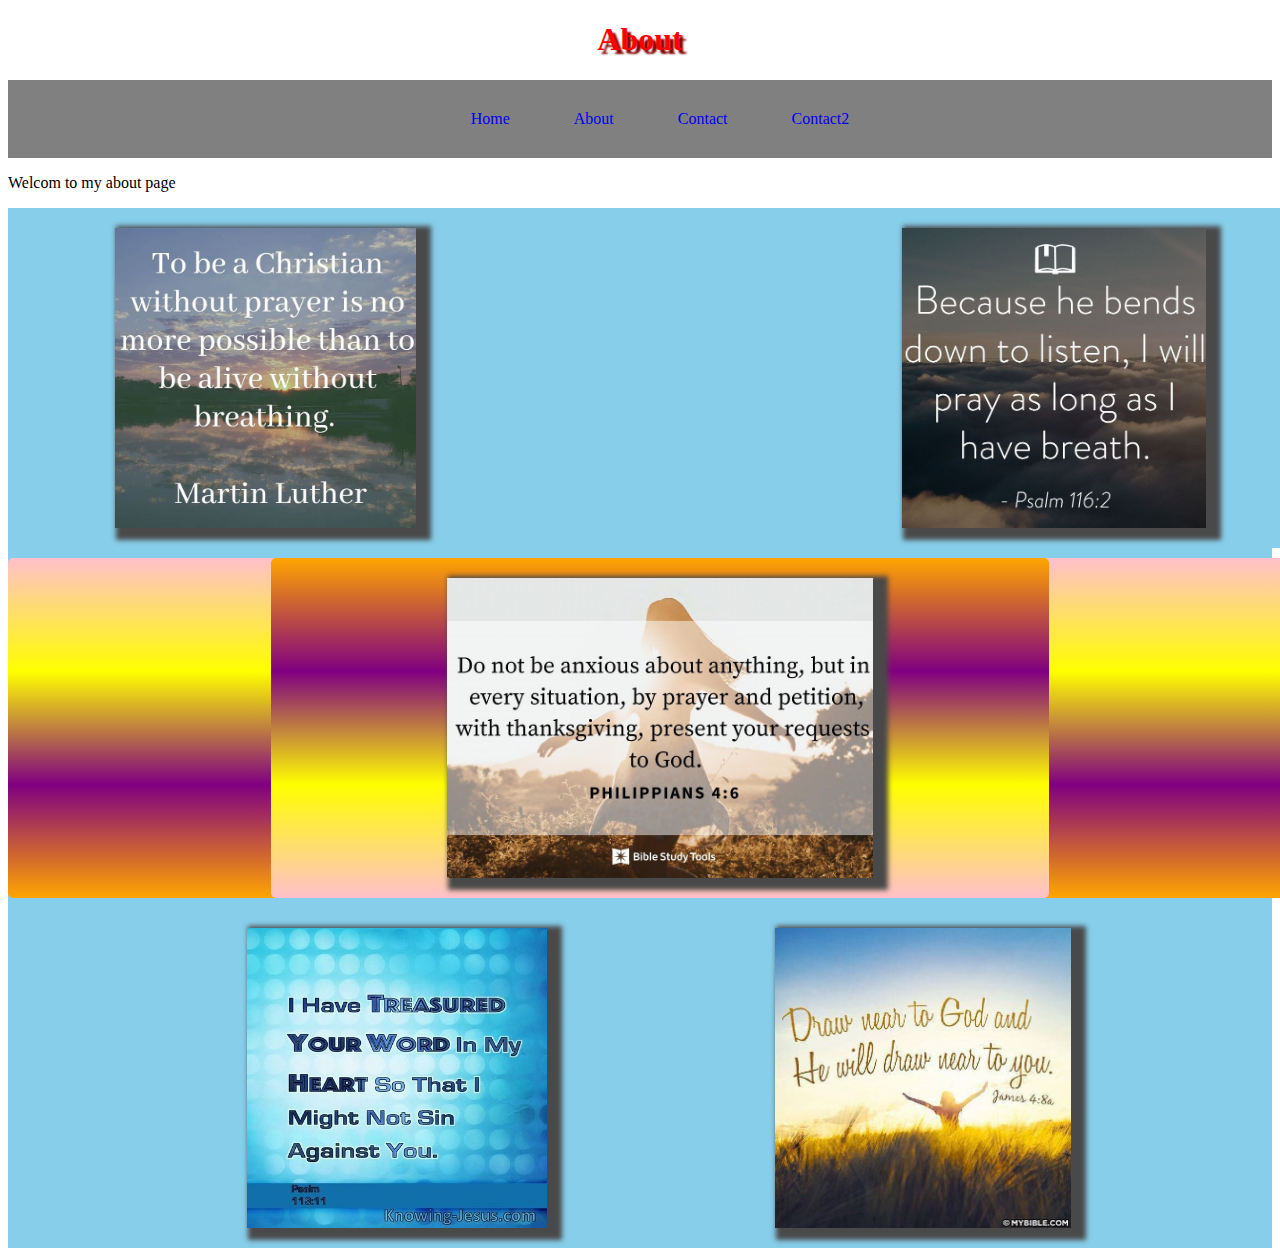
<file: about.html>
<!DOCTYPE html>
<html lang="en">
<head>
    <meta charset="UTF-8">
    <meta name="viewport" content="width=device-width, initial-scale=1.0">
    <title>My About Page</title>
    <link rel="stylesheet" href="style.css">
</head>
<body>
   
  <h1>About</h1>  

  <header>
    <nav>
        <ul>
            <a href="index.html"><li>Home</li></a>
           <a href="about.html"><li>About</li></a>
           <a href="contact.html"><li>Contact</li></a>
           <a href="contact2.html"><li>Contact2</li></a>
        </ul>
    </nav>
</header>

  <p>Welcom to my about page</p> 
  <div class="wrapper">
    <div class="Box a"><img src="prayer1.jpg" alt="prayer" height="300px"> </div>
    <div class="Box b"><img src="prayer2.jpg" alt="prayer" height="300px"> </div>
    <div class="Box c"></div>
    <div class="Box d"><img src="prayer4.jpg" alt="prayer" height="300px"> </div>
    <div class="Box e"><img src="prayer5.jpg" alt="prayer" height="300px"> </div>
    <div class="Box f"><img src="prayer6.jpg" alt="prayer" height="300px"> </div>
  </div>
</body>
</html>
</file>
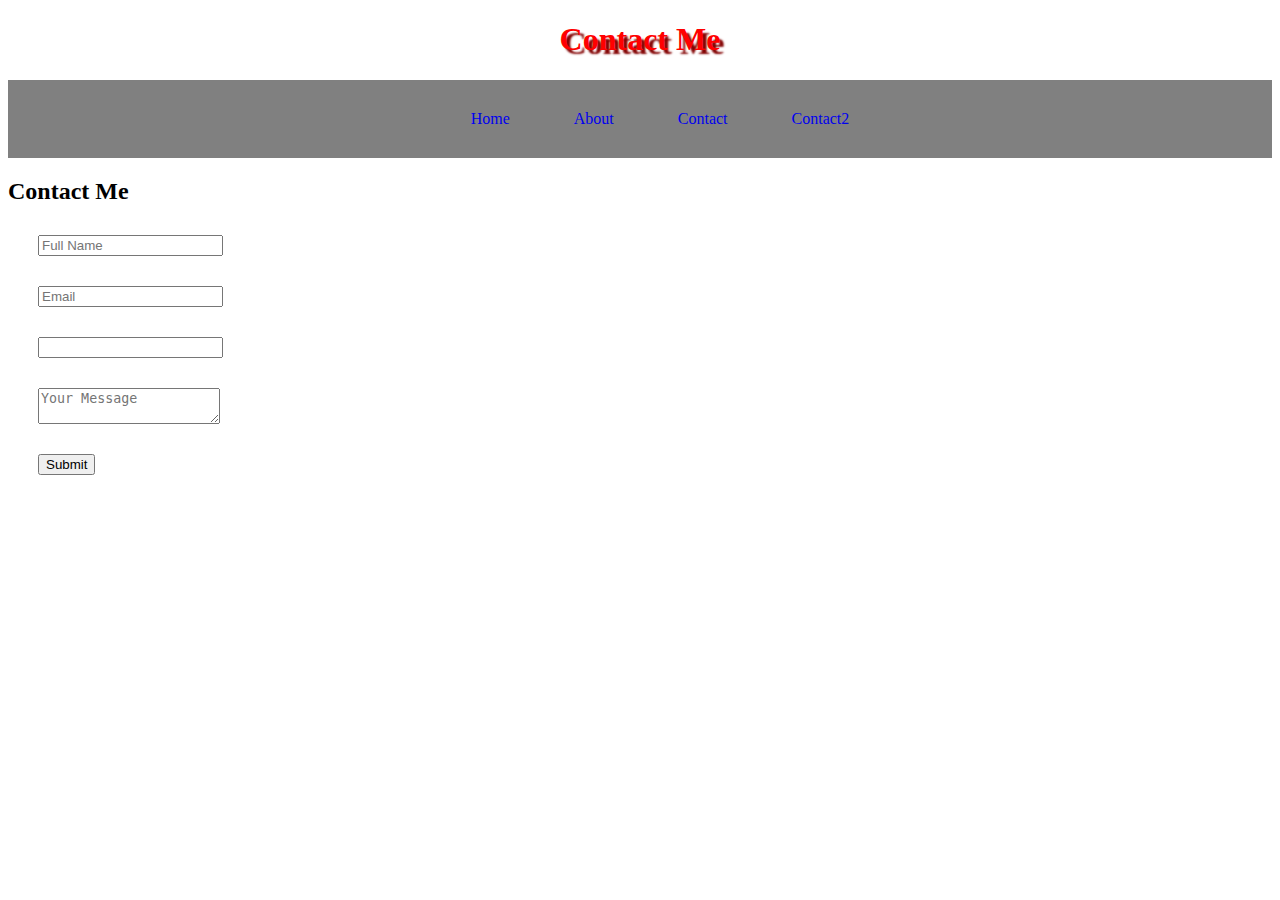
<file: contact.html>
<!DOCTYPE html>
<html lang="en">
<head>
    <meta charset="UTF-8">
    <meta name="viewport" content="width=device-width, initial-scale=1.0">
    <title>Contact page</title>
    <link rel="stylesheet" href="style.css">
</head>
<body>
    <h1>Contact Me</h1>

    <header>
        <nav>
            <ul>
                <a href="index.html"><li>Home</li></a>
               <a href="about.html"><li>About</li></a>
               <a href="contact.html"><li>Contact</li></a>
               <a href="contact2.html"><li>Contact2</li></a>
            </ul>
        </nav>
    </header>
    <h2>Contact Me</h2>

    <form name="contact" method="POST" data-netlify="true">
        <input type="text" name="name" placeholder="Full Name" required>
        <input type="email" name="email" placeholder="Email" required>
        <input type="tel" name="phone_num">
        <textarea name="message" placeholder="Your Message"></textarea>
        <button type="submit">Submit</button>
    </form>

</body>
</html>
</file>
<file: style.css>
h1 {
    color: red;
    text-align: center;
    text-shadow: 4px 4px 2px rgb(131, 2, 2);
}

.title {
    color: orange;
}

#italic{
    color: purple;
}

nav {
    background-color: grey;
    text-align: center;
}

a {
    text-decoration-line: none;
}

nav ul{
    list-style: none;
}

.nav-wrapper{
    background-color: darkgrey;
}

nav li {
    display: inline-block;
    padding: 30px;
}

.container {
    border: 10px dashed rgb(85, 39, 39);
    margin: 50px 5px 25px 0px;
    padding: 30px 0px 10px 10px;
}

.box{
    height: 200px;
    width: 200px;
    background: blue;
    margin: 10px;
}

@keyframes fadeMe{
    0%{
        opacity: 1;
    }
    100%{
        opacity: 0;
    }
}

#box1 {
    animation-name: fadeMe;
    animation-duration: 4s;
    animation-iteration-count: infinite;
    animation-timing-function: linear;
}

@keyframes rotation {
    0% {transform: rotate(90deg);}
    50% {transform: rotate(180deg);}
    100% {transform: rotate(360deg);}
}

#box2{
    animation-name: rotation;
    animation-duration: 2s;
    animation-iteration-count: 6s;
    animation-timing-function: ease-in-out;
    border-radius: 10%;
    background-image: radial-gradient(circle, purple, orange, yellow, pink, purple);
}

@keyframes getBigger{
    0% {transform: scale(1);}
    50% {transform: scale(2);}
    100% {transform: scale(.5);}
}

#box3 {
animation: getBigger infinite 8s ease-in;
border-radius: 50%;
background: orange;
}

@keyframes changeColors{
    0% {background-color: grey;}
    25% {background-color: rgb(126, 73, 73);}
    50% {background-color: rgb(27, 21, 21);}
    75% {background-color: rgb(102, 3, 3);}
    100% {background-color: rgb(20, 0, 0);}
}

#box4 {
    animation: changeColors 3s 2s forwards;
}

@keyframes moveBox{
    0% {left: 0px; top: 0px;}
    25% {left: 100px; top: 0px;}
    50% {left: 100px; top: 200px;}
    75% {left: 0px; top: 200px;}
    100% {left: 0px; top: 0px;}
}

#box5 {
    position: relative;
    background: red;
    animation: moveBox 5s 3s;
}

#box6 {
    top: 10px;
    left: 20px;
    position: relative;
}

/*html {
background-image: linear-gradient(to right, grey, purple, black, navy, skyblue);
}*/

.circle-img{
    border-radius:  50%;
}

img{
    box-shadow: 8px 5px 5px 7px rgb(73, 73, 73);
}

.flex{
    margin: 30px;
    border: 3px solid black;
    display: flex;
    flex-wrap: wrap;
    justify-content: space-around;
    flex-direction: row;
}

.contact-box {
    display: flex;
    justify-content: center;
}

.row {
    margin: 30px;
}

.input-field{
    margin: 20px;
}

form input, textarea, button{
    display: block;
    margin: 30px;
}

.wrapper {
    display: grid;
    grid-gap: 10px;
    grid-template-columns: repeat(5, [col] 20% ) ;
    grid-template-rows: repeat(3, [row] auto  );
    background-color: skyblue;
    color: #444;
}

.Box {
    background-color: skyblue;
    color: #fff;
    border-radius: 5px;
    padding: 20px;
    font-size: 150%;
    z-index:10;

}

.a {
    grid-column: col / span  2 ;
    grid-row: row ;
    display: flex;
    justify-content: center;
}
.b {
    grid-column: col 4 / span  2 ;
    grid-row: row ;
    display: flex;
    justify-content: center;
}
.c {
    grid-column: col / span 5 ;
    grid-row: row 2 ;
    display: flex;
    justify-content: center;
    background-image: linear-gradient(pink, yellow, purple, orange);
}
.d {
    grid-column: col 2 / span  1 ;
    grid-row: row 3 ;
    display: flex;
    justify-content: center;
}

.e {
    grid-column: col 4 / span  1;
    grid-row: row 3;
    display: flex;
    justify-content: center;
}

.f {
    grid-column: col 2 / span 3;
    grid-row: row 2  ;
    background-color: rgba(49,121,207, 0.5);
    z-index: 20;
    display: flex;
    justify-content: center;
    background-image: linear-gradient(orange, purple, yellow, pink);
}
</file>
